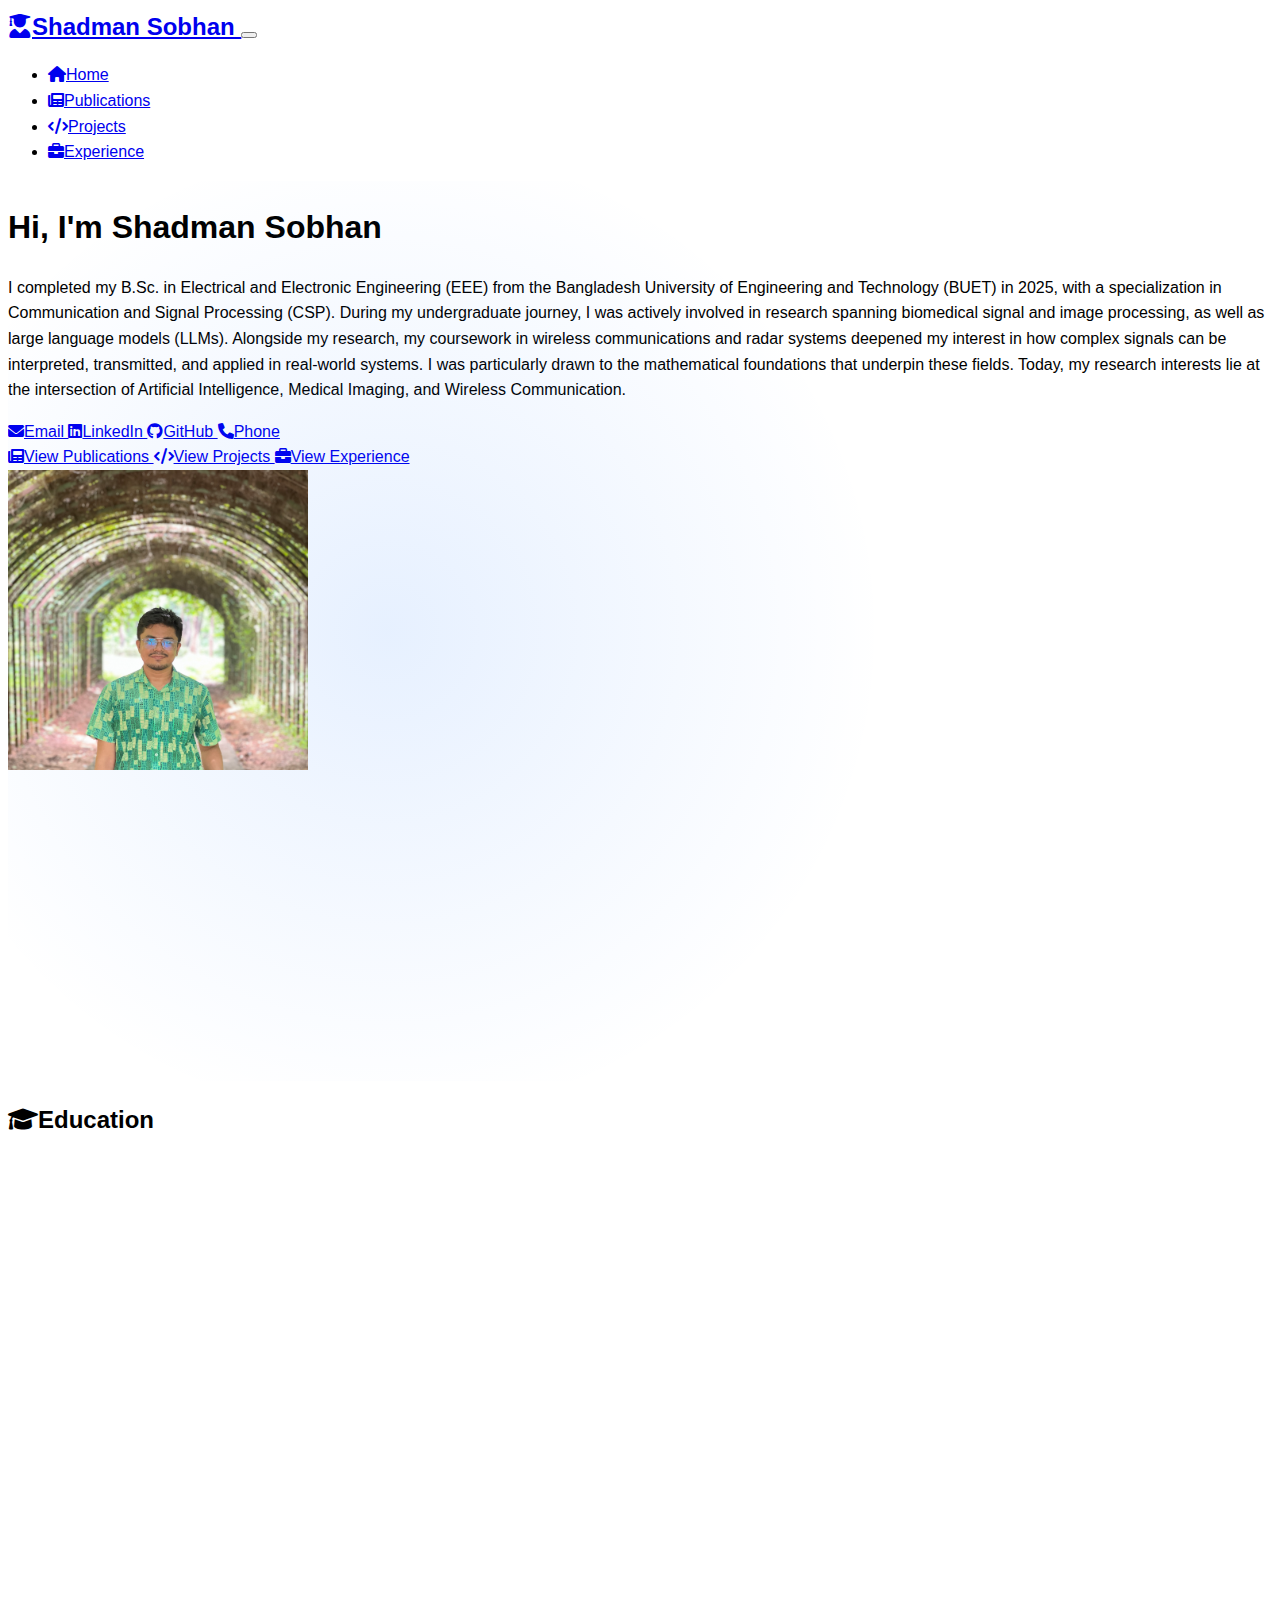
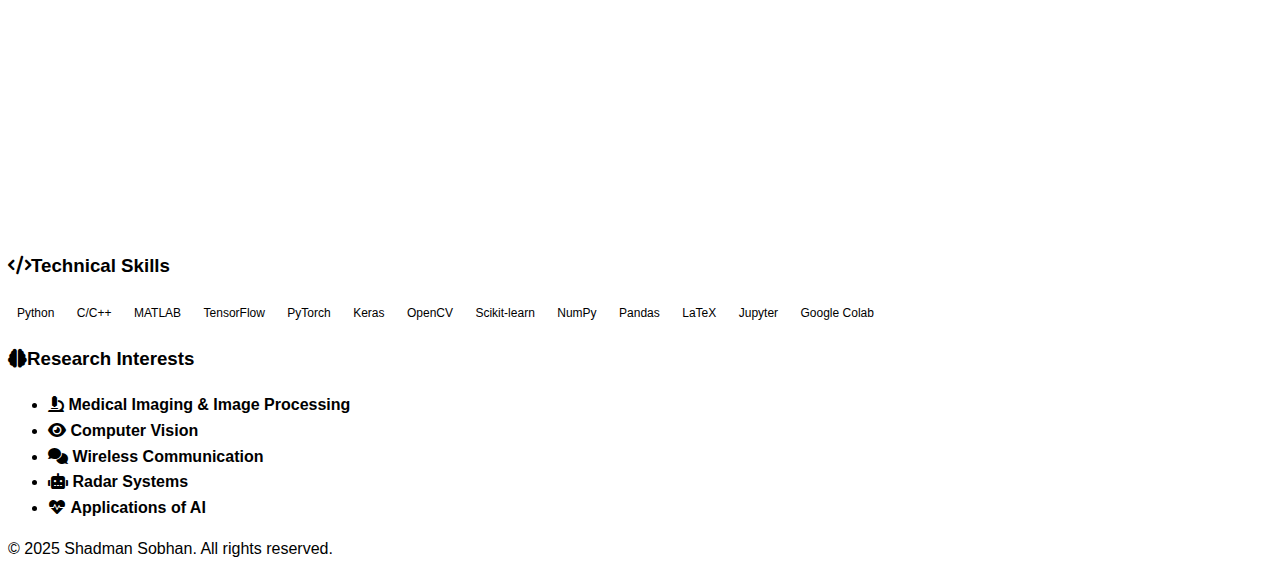
<file: index.html>
<!DOCTYPE html>
<html lang="en">
<head>
    <meta charset="UTF-8">
    <meta name="viewport" content="width=device-width, initial-scale=1.0">
    <title>Shadman Sobhan - Portfolio</title>
    <link href="https://cdn.replit.com/agent/bootstrap-agent-dark-theme.min.css" rel="stylesheet">
    <link href="https://cdnjs.cloudflare.com/ajax/libs/font-awesome/6.0.0/css/all.min.css" rel="stylesheet">
    <link href="./style.css" rel="stylesheet">
</head>
<body>
    <!-- Navigation -->
    <nav class="navbar navbar-expand-lg navbar-dark bg-dark fixed-top">
        <div class="container">
            <a class="navbar-brand fw-bold" href="index.html">
                <i class="fas fa-user-graduate me-2"></i>Shadman Sobhan
            </a>
            <button class="navbar-toggler" type="button" data-bs-toggle="collapse" data-bs-target="#navbarNav">
                <span class="navbar-toggler-icon"></span>
            </button>
            <div class="collapse navbar-collapse" id="navbarNav">
                <ul class="navbar-nav ms-auto">
                    <li class="nav-item">
                        <a class="nav-link active" href="index.html">
                            <i class="fas fa-home me-1"></i>Home
                        </a>
                    </li>
                    <li class="nav-item">
                        <a class="nav-link" href="publications.html">
                            <i class="fas fa-newspaper me-1"></i>Publications
                        </a>
                    </li>
                    <li class="nav-item">
                        <a class="nav-link" href="projects.html">
                            <i class="fas fa-code me-1"></i>Projects
                        </a>
                    </li>
                    <li class="nav-item">
                        <a class="nav-link" href="experience.html">
                            <i class="fas fa-briefcase me-1"></i>Experience
                        </a>
                    </li>
                </ul>
            </div>
        </div>
    </nav>

    <!-- Hero Section -->
    <div class="hero-section">
        <div class="container">
            <div class="row align-items-center min-vh-100 py-5">
                <div class="col-lg-6">
                    <h1 class="display-4 fw-bold mb-4">
                        Hi, I'm <span class="text-primary">Shadman Sobhan</span>
                    </h1>
                    <p class="lead mb-4">
                        I completed my B.Sc. in Electrical and Electronic Engineering (EEE) from the Bangladesh University of Engineering and Technology (BUET) in 2025, 
                        with a specialization in Communication and Signal Processing (CSP). During my undergraduate journey, I was actively involved in research spanning 
                        biomedical signal and image processing, as well as large language models (LLMs). Alongside my research, my coursework in wireless communications 
                        and radar systems deepened my interest in how complex signals can be interpreted, transmitted, and applied in real-world systems. I was particularly 
                        drawn to the mathematical foundations that underpin these fields. Today, my research interests lie at the intersection of Artificial Intelligence, 
                        Medical Imaging, and Wireless Communication.
                    </p>
                    
                    <!-- Contact Links -->
                    <div class="d-flex flex-wrap gap-3 mb-4">
                        <a href="mailto:shadmansobhan114@gmail.com" class="btn btn-outline-light">
                            <i class="fas fa-envelope me-2"></i>Email
                        </a>
                        <a href="https://linkedin.com/in/shadman-sobhan" class="btn btn-outline-light" target="_blank">
                            <i class="fab fa-linkedin me-2"></i>LinkedIn
                        </a>
                        <a href="https://github.com/shadmansobhan" class="btn btn-outline-light" target="_blank">
                            <i class="fab fa-github me-2"></i>GitHub
                        </a>
                        <a href="tel:+8801795090165" class="btn btn-outline-light">
                            <i class="fas fa-phone me-2"></i>Phone
                        </a>
                    </div>
                    
                    <!-- Action Buttons -->
                    <div class="d-flex flex-wrap gap-3">
                        <a href="publications.html" class="btn btn-primary">
                            <i class="fas fa-newspaper me-2"></i>View Publications
                        </a>
                        <a href="projects.html" class="btn btn-secondary">
                            <i class="fas fa-code me-2"></i>View Projects
                        </a>
                        <a href="experience.html" class="btn btn-secondary">
                            <i class="fas fa-briefcase me-2"></i>View Experience
                        </a>
                    </div>
                </div>
                
                <div class="col-lg-6 text-center mt-5 mt-lg-0">
                    <div class="profile-image-container">
                        <img src="./profile.jpg" 
                             alt="Shadman Sobhan - Profile Photo" 
                             class="img-fluid rounded-circle shadow-lg profile-image">
                    </div>
                </div>
            </div>
        </div>
    </div>

    <!-- Education Section -->
    <section class="py-5 bg-body-secondary">
        <div class="container">
            <div class="row">
                <div class="col-12">
                    <h2 class="text-center mb-5">
                        <i class="fas fa-graduation-cap me-3"></i>Education
                    </h2>
                </div>
            </div>
            
            <div class="row justify-content-center">
                <div class="col-lg-10">
                    <!-- Education cards -->
                    <div class="card mb-4 border-0 shadow-sm">
                        <div class="card-body">
                            <div class="row align-items-center">
                                <div class="col-md-8">
                                    <h5 class="card-title mb-2">B.Sc. Electrical and Electronic Engineering (EEE)</h5>
                                    <h6 class="card-subtitle mb-2 text-primary">Bangladesh University of Engineering and Technology (BUET)</h6>
                                    <p class="card-text text-secondary mb-0">
                                        Major: Communication and Signal Processing | CGPA: 3.83/4.00
                                    </p>
                                </div>
                                <div class="col-md-4 text-md-end mt-3 mt-md-0">
                                    <span class="badge bg-secondary fs-6">Feb 2020 - Mar 2025</span>
                                    <div class="mt-2">
                                        <small class="text-secondary">Dhaka, Bangladesh</small>
                                    </div>
                                </div>
                            </div>
                        </div>
                    </div>

                    <div class="card mb-4 border-0 shadow-sm">
                        <div class="card-body">
                            <div class="row align-items-center">
                                <div class="col-md-8">
                                    <h5 class="card-title mb-2">Higher Secondary School Certificate (H.S.C.)</h5>
                                    <h6 class="card-subtitle mb-2 text-primary">Notre Dame College</h6>
                                    <p class="card-text mb-2">
                                        <strong>GPA: 5.00</strong> | <span class="badge bg-warning text-dark">Talentpool Scholarship</span>
                                    </p>
                                    <p class="card-text text-secondary mb-0">
                                        Awarded Talentpool Scholarship for exceptional academic performance.
                                    </p>
                                </div>
                                <div class="col-md-4 text-md-end mt-3 mt-md-0">
                                    <span class="badge bg-secondary fs-6">Jul 2017 - Aug 2019</span>
                                    <div class="mt-2">
                                        <small class="text-secondary">Dhaka, Bangladesh</small>
                                    </div>
                                </div>
                            </div>
                        </div>
                    </div>

                    <div class="card mb-4 border-0 shadow-sm">
                        <div class="card-body">
                            <div class="row align-items-center">
                                <div class="col-md-8">
                                    <h5 class="card-title mb-2">Secondary School Certificate (S.S.C)</h5>
                                    <h6 class="card-subtitle mb-2 text-primary">Government Laboratory High School</h6>
                                    <p class="card-text mb-2">
                                        <strong>GPA: 5.00</strong> | <span class="badge bg-success">General Grade Scholarship</span>
                                    </p>
                                    <p class="card-text text-secondary mb-0">
                                        Awarded General Grade Scholarship for excellent academic performance.
                                    </p>
                                </div>
                                <div class="col-md-4 text-md-end mt-3 mt-md-0">
                                    <span class="badge bg-secondary fs-6">Jan 2007 - Feb 2017</span>
                                    <div class="mt-2">
                                        <small class="text-secondary">Dhaka, Bangladesh</small>
                                    </div>
                                </div>
                            </div>
                        </div>
                    </div>
                </div>
            </div>
        </div>
    </section>

    <!-- Skills & Interests -->
    <section class="py-5">
        <div class="container">
            <div class="row">
                <div class="col-lg-6 mb-5 mb-lg-0">
                    <h3 class="mb-4">
                        <i class="fas fa-code me-3"></i>Technical Skills
                    </h3>
                    <div class="d-flex flex-wrap gap-2">
                        <span class="badge bg-primary">Python</span>
                        <span class="badge bg-primary">C/C++</span>
                        <span class="badge bg-primary">MATLAB</span>
                        <!-- <span class="badge bg-primary">R</span>-->
                        <span class="badge bg-secondary">TensorFlow</span>
                        <span class="badge bg-secondary">PyTorch</span>
                        <span class="badge bg-secondary">Keras</span>
                        <span class="badge bg-secondary">OpenCV</span>
                        <span class="badge bg-secondary">Scikit-learn</span>
                        <span class="badge bg-secondary">NumPy</span>
                        <span class="badge bg-secondary">Pandas</span>
                        <!-- <span class="badge bg-info">Git</span>-->
                        <!-- <span class="badge bg-info">Linux</span>-->
                        <!-- <span class="badge bg-info">Docker</span>-->
                        <span class="badge bg-success">LaTeX</span>
                        <span class="badge bg-success">Jupyter</span>
                        <span class="badge bg-success">Google Colab</span>
                    </div>
                </div>
                
                <div class="col-lg-6">
                    <h3 class="mb-4">
                        <i class="fas fa-brain me-3"></i>Research Interests
                    </h3>
                    <ul class="list-unstyled">
                        <li class="mb-2">
                            <i class="fas fa-microscope text-primary me-2"></i>
                            <strong> Medical Imaging & Image Processing </strong>
                        </li>
                        <li class="mb-2">
                            <i class="fas fa-eye text-primary me-2"></i>
                            <strong> Computer Vision </strong>
                        </li>
                        <li class="mb-2">
                            <i class="fas fa-comments text-primary me-2"></i>
                            <strong> Wireless Communication </strong>
                        </li>
                        <li class="mb-2">
                            <i class="fas fa-robot text-primary me-2"></i>
                            <strong> Radar Systems </strong>
                        </li>
                        <li class="mb-2">
                            <i class="fas fa-heartbeat text-primary me-2"></i>
                            <strong> Applications of AI </strong>
                        </li>
                    </ul>
                </div>
            </div>
        </div>
    </section>

    <!-- Footer -->
    <footer class="bg-dark text-light py-4">
        <div class="container">
            <div class="row">
                <div class="col-md-6">
                    <p class="mb-0">&copy; 2025 Shadman Sobhan. All rights reserved.</p>
                </div>
            </div>
        </div>
    </footer>

    <script src="https://cdn.jsdelivr.net/npm/bootstrap@5.3.0/dist/js/bootstrap.bundle.min.js"></script>
    <script src="./main.js"></script>
</body>
</html>
</file>
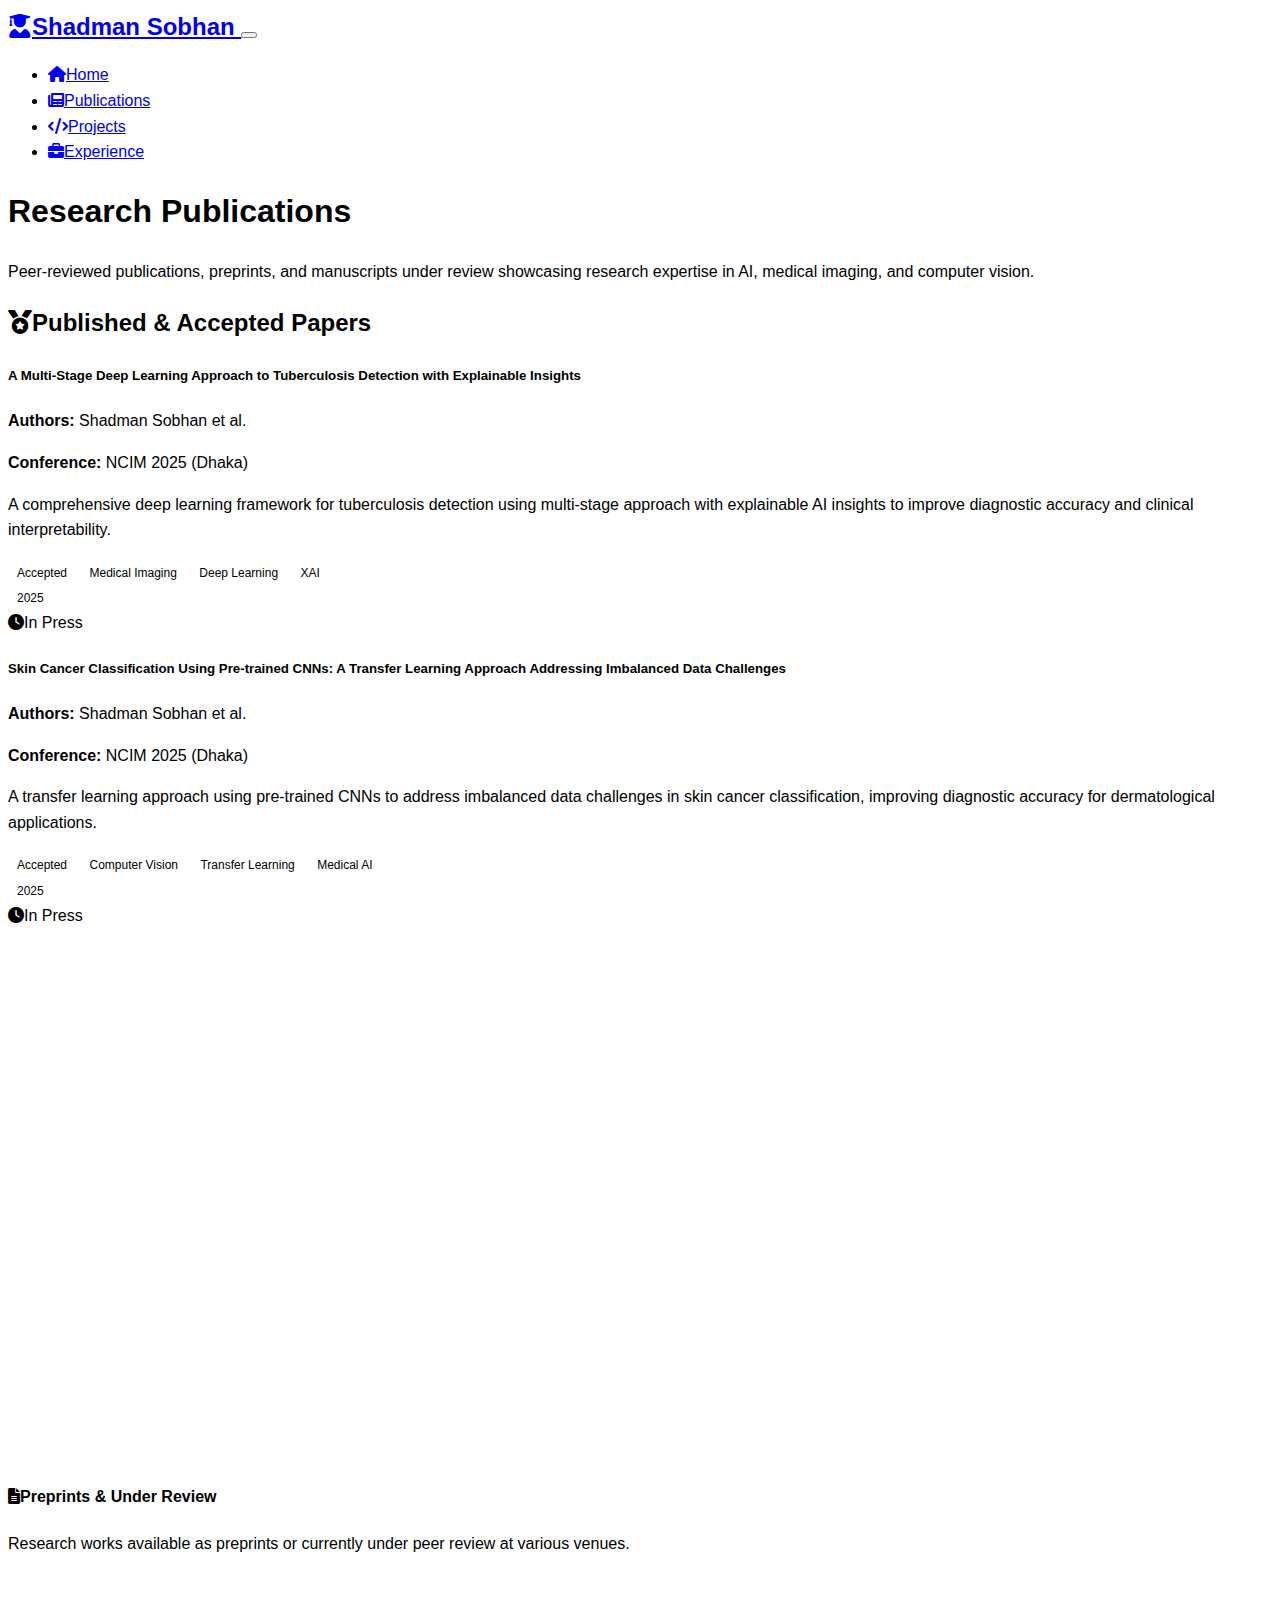
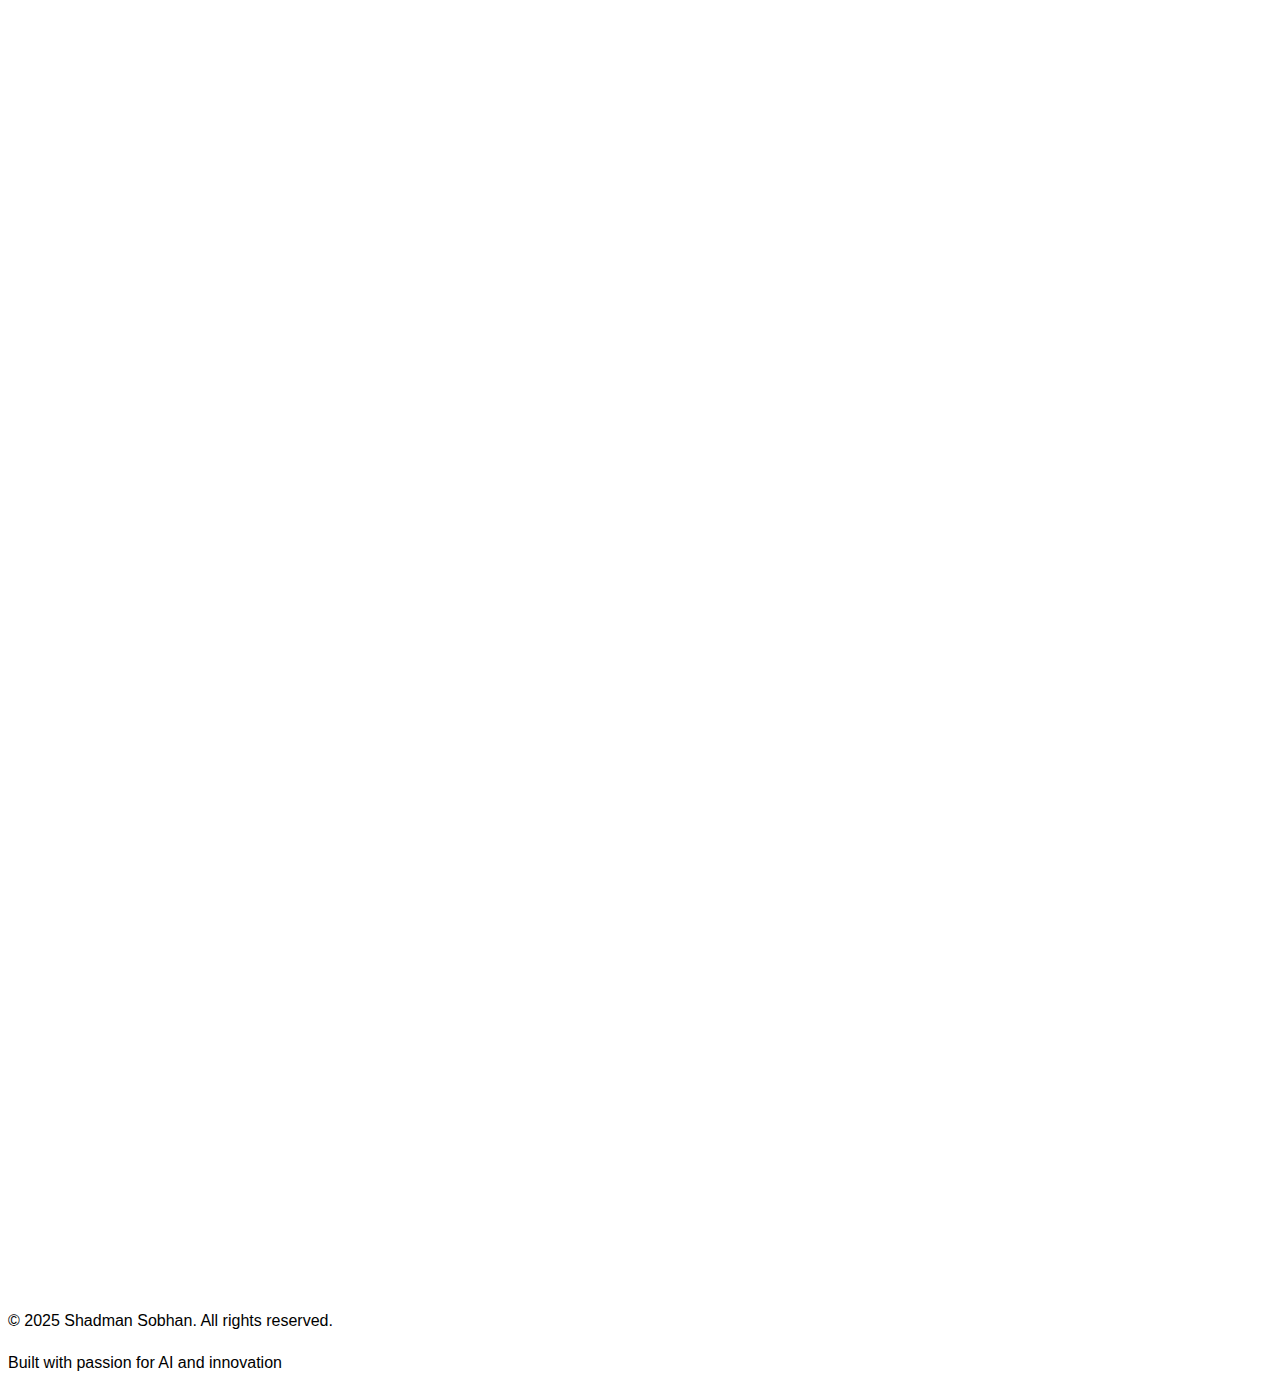
<file: publications.html>
<!DOCTYPE html>
<html lang="en">
<head>
  <meta charset="UTF-8" />
  <meta name="viewport" content="width=device-width, initial-scale=1.0"/>
  <title>Publications - Shadman Sobhan</title>
  <!-- External Styles (Match index.html) -->
  <link href="https://cdn.replit.com/agent/bootstrap-agent-dark-theme.min.css" rel="stylesheet">
  <link href="https://cdnjs.cloudflare.com/ajax/libs/font-awesome/6.0.0/css/all.min.css" rel="stylesheet">
  <link href="./style.css" rel="stylesheet">
</head>
<body>
  <!-- Navigation -->
  <nav class="navbar navbar-expand-lg navbar-dark bg-dark fixed-top">
    <div class="container">
      <a class="navbar-brand fw-bold" href="index.html">
        <i class="fas fa-user-graduate me-2"></i>Shadman Sobhan
      </a>
      <button class="navbar-toggler" type="button" data-bs-toggle="collapse" data-bs-target="#navbarNav">
        <span class="navbar-toggler-icon"></span>
      </button>
      <div class="collapse navbar-collapse" id="navbarNav">
        <ul class="navbar-nav ms-auto">
          <li class="nav-item">
            <a class="nav-link" href="index.html">
              <i class="fas fa-home me-1"></i>Home
            </a>
          </li>
          <li class="nav-item">
            <a class="nav-link active" href="publications.html">
              <i class="fas fa-newspaper me-1"></i>Publications
            </a>
          </li>
          <li class="nav-item">
            <a class="nav-link" href="projects.html">
              <i class="fas fa-code me-1"></i>Projects
            </a>
          </li>
          <li class="nav-item">
            <a class="nav-link" href="experience.html">
              <i class="fas fa-briefcase me-1"></i>Experience
            </a>
          </li>
        </ul>
      </div>
    </div>
  </nav>

  <!-- Main Content -->
  <div class="container pt-5 mt-5">
    <!-- Header -->
    <div class="row mb-5">
      <div class="col-12 text-center">
        <h1 class="display-5 fw-bold mb-3">Research Publications</h1>
        <p class="lead text-secondary">
          Peer-reviewed publications, preprints, and manuscripts under review showcasing research expertise in AI, medical imaging, and computer vision.
        </p>
      </div>
    </div>

    <!-- Published Papers Section -->
    <div class="row mb-5">
      <div class="col-12">
        <h2 class="mb-4">
          <i class="fas fa-medal text-success me-3"></i>Published & Accepted Papers
        </h2>

        <!-- Publication Item 1 -->
        <div class="card mb-4 border-0 shadow-sm">
          <div class="card-body">
            <div class="row">
              <div class="col-md-10">
                <h5 class="card-title mb-2">A Multi-Stage Deep Learning Approach to Tuberculosis Detection with Explainable Insights</h5>
                <p class="card-text text-primary mb-2">
                  <strong>Authors:</strong> Shadman Sobhan et al.
                </p>
                <p class="card-text text-secondary mb-2">
                  <strong>Conference:</strong> NCIM 2025 (Dhaka)
                </p>
                <p class="card-text">
                  A comprehensive deep learning framework for tuberculosis detection using multi-stage 
                  approach with explainable AI insights to improve diagnostic accuracy and clinical interpretability.
                </p>
                <div class="d-flex flex-wrap gap-2 mt-3">
                  <span class="badge bg-success">Accepted</span>
                  <span class="badge bg-secondary">Medical Imaging</span>
                  <span class="badge bg-secondary">Deep Learning</span>
                  <span class="badge bg-secondary">XAI</span>
                </div>
              </div>
              <div class="col-md-2 text-md-end mt-3 mt-md-0">
                <div class="mb-2">
                  <span class="badge bg-primary fs-6">2025</span>
                </div>
                <div class="d-flex flex-column gap-2">
                  <span class="btn btn-sm btn-outline-primary disabled">
                    <i class="fas fa-clock me-1"></i>In Press
                  </span>
                </div>
              </div>
            </div>
          </div>
        </div>

        <!-- Publication Item 2 -->
        <div class="card mb-4 border-0 shadow-sm">
          <div class="card-body">
            <div class="row">
              <div class="col-md-10">
                <h5 class="card-title mb-2">Skin Cancer Classification Using Pre-trained CNNs: A Transfer Learning Approach Addressing Imbalanced Data Challenges</h5>
                <p class="card-text text-primary mb-2">
                  <strong>Authors:</strong> Shadman Sobhan et al.
                </p>
                <p class="card-text text-secondary mb-2">
                  <strong>Conference:</strong> NCIM 2025 (Dhaka)
                </p>
                <p class="card-text">
                  A transfer learning approach using pre-trained CNNs to address imbalanced data challenges 
                  in skin cancer classification, improving diagnostic accuracy for dermatological applications.
                </p>
                <div class="d-flex flex-wrap gap-2 mt-3">
                  <span class="badge bg-success">Accepted</span>
                  <span class="badge bg-secondary">Computer Vision</span>
                  <span class="badge bg-secondary">Transfer Learning</span>
                  <span class="badge bg-secondary">Medical AI</span>
                </div>
              </div>
              <div class="col-md-2 text-md-end mt-3 mt-md-0">
                <div class="mb-2">
                  <span class="badge bg-primary fs-6">2025</span>
                </div>
                <div class="d-flex flex-column gap-2">
                  <span class="btn btn-sm btn-outline-primary disabled">
                    <i class="fas fa-clock me-1"></i>In Press
                  </span>
                </div>
              </div>
            </div>
          </div>
        </div>

        <!-- Publication Item 3 -->
        <div class="card mb-4 border-0 shadow-sm">
          <div class="card-body">
            <div class="row">
              <div class="col-md-10">
                <h5 class="card-title mb-2">A Lightweight Framework for Facial Emotion Recognition: Leveraging Geometrical Priors with Spatial Features</h5>
                <p class="card-text text-primary mb-2">
                  <strong>Authors:</strong> Abduz Zami, Shadman Sobhan et al.
                </p>
                <p class="card-text text-secondary mb-2">
                  <strong>Conference:</strong> NCIM 2025 (Dhaka)
                </p>
                <p class="card-text">
                  A lightweight framework combining geometrical priors with spatial features for efficient 
                  facial emotion recognition with reduced computational complexity.
                </p>
                <div class="d-flex flex-wrap gap-2 mt-3">
                  <span class="badge bg-success">Accepted</span>
                  <span class="badge bg-secondary">Computer Vision</span>
                  <span class="badge bg-secondary">Emotion Recognition</span>
                  <span class="badge bg-secondary">Lightweight Model</span>
                </div>
              </div>
              <div class="col-md-2 text-md-end mt-3 mt-md-0">
                <div class="mb-2">
                  <span class="badge bg-primary fs-6">2025</span>
                </div>
                <div class="d-flex flex-column gap-2">
                  <span class="btn btn-sm btn-outline-primary disabled">
                    <i class="fas fa-clock me-1"></i>In Press
                  </span>
                </div>
              </div>
            </div>
          </div>
        </div>

        <!-- Publication Item 4 -->
        <div class="card mb-4 border-0 shadow-sm">
          <div class="card-body">
            <div class="row">
              <div class="col-md-10">
                <h5 class="card-title mb-2">TIG-UNet++: A Thresholded Input Guided Modified UNet++ for Separating Lung Region in Chest X-Rays</h5>
                <p class="card-text text-primary mb-2">
                  <strong>Authors:</strong> Abduz Zami, Shadman Sobhan et al.
                </p>
                <p class="card-text text-secondary mb-2">
                  <strong>Conference:</strong> ICTIS 2025 (Bangkok, Thailand)
                </p>
                <p class="card-text">
                  A modified UNet++ architecture with thresholded input guidance for improved lung region 
                  segmentation in chest X-rays, enhancing medical image analysis capabilities.
                </p>
                <div class="d-flex flex-wrap gap-2 mt-3">
                  <span class="badge bg-success">Accepted</span>
                  <span class="badge bg-secondary">Medical Imaging</span>
                  <span class="badge bg-secondary">Segmentation</span>
                  <span class="badge bg-secondary">UNet++</span>
                </div>
              </div>
              <div class="col-md-2 text-md-end mt-3 mt-md-0">
                <div class="mb-2">
                  <span class="badge bg-primary fs-6">2025</span>
                </div>
                <div class="d-flex flex-column gap-2">
                  <span class="btn btn-sm btn-outline-primary disabled">
                    <i class="fas fa-clock me-1"></i>In Press
                  </span>
                </div>
              </div>
            </div>
          </div>
        </div>
      </div>
    </div>

    <!-- Preprints & Under Review Section -->
    <div class="row">
      <div class="col-12">
        <div class="alert alert-info mb-4" role="alert">
          <h4 class="alert-heading"><i class="fas fa-file-alt me-2"></i>Preprints & Under Review</h4>
          <p class="mb-0">Research works available as preprints or currently under peer review at various venues.</p>
        </div>

        <!-- Preprint 1 -->
        <div class="card mb-4 border-0 shadow-sm bg-body-secondary">
          <div class="card-body">
            <div class="row">
              <div class="col-md-10">
                <h5 class="card-title mb-2">LLM-Assisted Question-Answering on Technical Documents Using Structured Data-Aware Retrieval Augmented Generation</h5>
                <p class="card-text text-primary mb-2">
                  <strong>Authors:</strong> Shadman Sobhan (Undergraduate Thesis)
                </p>
                <p class="card-text text-secondary mb-2">
                  <strong>Supervisor:</strong> Dr. Mohammad Ariful Haque
                </p>
                <p class="card-text">
                  In this work, we propose a RAG pipeline, capable of handling tables and images in documents, for technical documents that support both scanned and searchable formats.
                </p>
                <div class="d-flex flex-wrap gap-2 mt-3">
                  <span class="badge bg-warning text-dark">Preprint</span>
                  <span class="badge bg-secondary">NLP</span>
                  <span class="badge bg-secondary">RAG</span>
                  <span class="badge bg-secondary">LLM</span>
                </div>
              </div>
              <div class="col-md-2 text-md-end mt-3 mt-md-0">
                <div class="mb-2">
                  <span class="badge bg-warning fs-6">arXiv</span>
                </div>
                <div class="d-flex flex-column gap-2">
                  <a href="https://arxiv.org/abs/2506.23136" class="btn btn-sm btn-outline-warning" target="_blank">
                    <i class="fas fa-external-link-alt me-1"></i>arXiv
                  </a>
                </div>
              </div>
            </div>
          </div>
        </div>

        <!-- Preprint 2 -->
        <div class="card mb-4 border-0 shadow-sm bg-body-secondary">
          <div class="card-body">
            <div class="row">
              <div class="col-md-10">
                <h5 class="card-title mb-2">MedPrompt: LLM-CNN Fusion with Weight Routing for Medical Image Segmentation and Classification</h5>
                <p class="card-text text-primary mb-2">
                  <strong>Authors:</strong> Shadman Sobhan et al.
                </p>
                <p class="card-text text-secondary mb-2">
                  <strong>Status:</strong> Preprint available at arXiv
                </p>
                <p class="card-text">
                  A novel fusion approach combining Large Language Models with Convolutional Neural Networks 
                  using weight routing mechanisms for improved medical image analysis.
                </p>
                <div class="d-flex flex-wrap gap-2 mt-3">
                  <span class="badge bg-warning text-dark">Preprint</span>
                  <span class="badge bg-secondary">Medical Imaging</span>
                  <span class="badge bg-secondary">LLM-CNN Fusion</span>
                  <span class="badge bg-secondary">Weight Routing</span>
                </div>
              </div>
              <div class="col-md-2 text-md-end mt-3 mt-md-0">
                <div class="mb-2">
                  <span class="badge bg-warning fs-6">arXiv</span>
                </div>
                <div class="d-flex flex-column gap-2">
                  <a href="#" class="btn btn-sm btn-outline-warning" target="_blank">
                    <i class="fas fa-external-link-alt me-1"></i>arXiv
                  </a>
                </div>
              </div>
            </div>
          </div>
        </div>

        <!-- Preprint 3 -->
        <div class="card mb-4 border-0 shadow-sm bg-body-secondary">
          <div class="card-body">
            <div class="row">
              <div class="col-md-10">
                <h5 class="card-title mb-2">Prompt2SegCXR: Prompt to Segment All Organs and Diseases in Chest X-rays</h5>
                <p class="card-text text-primary mb-2">
                  <strong>Authors:</strong> Abduz Zami, Shadman Sobhan et al.
                </p>
                <p class="card-text text-secondary mb-2">
                  <strong>Status:</strong> Preprint available at arXiv | Dataset on Mendeley
                </p>
                <p class="card-text">
                  A prompt-based segmentation system for comprehensive organ and disease identification 
                  in chest X-rays, with accompanying doodle prompt dataset.
                </p>
                <div class="d-flex flex-wrap gap-2 mt-3">
                  <span class="badge bg-warning text-dark">Preprint</span>
                  <span class="badge bg-secondary">Medical Imaging</span>
                  <span class="badge bg-secondary">Prompt Engineering</span>
                  <span class="badge bg-secondary">Dataset</span>
                </div>
              </div>
              <div class="col-md-2 text-md-end mt-3 mt-md-0">
                <div class="mb-2">
                  <span class="badge bg-warning fs-6">arXiv</span>
                </div>
                <div class="d-flex flex-column gap-2">
                  <a href="#" class="btn btn-sm btn-outline-warning" target="_blank">
                    <i class="fas fa-external-link-alt me-1"></i>arXiv
                  </a>
                  <a href="#" class="btn btn-sm btn-outline-info" target="_blank">
                    <i class="fas fa-database me-1"></i>Dataset
                  </a>
                </div>
              </div>
            </div>
          </div>
        </div>

        <!-- Under Review 1 -->
        <div class="card mb-4 border-0 shadow-sm">
          <div class="card-body">
            <div class="row">
              <div class="col-md-10">
                <h5 class="card-title mb-2">DeepColonLab: Attention Guided Separable Receptive Field Block Enhanced Deeplabv3+ Model for Colon Polyp Segmentation</h5>
                <p class="card-text text-primary mb-2">
                  <strong>Authors:</strong> Abduz Zami, Shadman Sobhan et al.
                </p>
                <p class="card-text text-secondary mb-2">
                  <strong>Status:</strong> Under Review | Preprint available at preprints.org
                </p>
                <p class="card-text">
                  Enhanced Deeplabv3+ architecture with attention-guided separable receptive field blocks 
                  for improved colon polyp segmentation accuracy.
                </p>
                <div class="d-flex flex-wrap gap-2 mt-3">
                  <span class="badge bg-info">Under Review</span>
                  <span class="badge bg-secondary">Medical Imaging</span>
                  <span class="badge bg-secondary">Attention Mechanism</span>
                  <span class="badge bg-secondary">DeepLab</span>
                </div>
              </div>
              <div class="col-md-2 text-md-end mt-3 mt-md-0">
                <div class="mb-2">
                  <span class="badge bg-info fs-6">Review</span>
                </div>
                <div class="d-flex flex-column gap-2">
                  <a href="#" class="btn btn-sm btn-outline-info" target="_blank">
                    <i class="fas fa-external-link-alt me-1"></i>Preprint
                  </a>
                </div>
              </div>
            </div>
          </div>
        </div>

        <!-- Under Review 2 -->
        <div class="card mb-4 border-0 shadow-sm">
          <div class="card-body">
            <div class="row">
              <div class="col-md-10">
                <h5 class="card-title mb-2">UltraLightCPS: An Ultra-Lightweight Colon Polyp Segmentation Model using Adaptive Compressed Multi-Scale Semantic Fusion Mechanism</h5>
                <p class="card-text text-primary mb-2">
                  <strong>Authors:</strong> Abduz Zami, Shadman Sobhan et al.
                </p>
                <p class="card-text text-secondary mb-2">
                  <strong>Status:</strong> Under Review
                </p>
                <p class="card-text">
                  Ultra-lightweight model for colon polyp segmentation utilizing adaptive compressed 
                  multi-scale semantic fusion for efficient medical image analysis.
                </p>
                <div class="d-flex flex-wrap gap-2 mt-3">
                  <span class="badge bg-info">Under Review</span>
                  <span class="badge bg-secondary">Medical Imaging</span>
                  <span class="badge bg-secondary">Lightweight Model</span>
                  <span class="badge bg-secondary">Semantic Fusion</span>
                </div>
              </div>
              <div class="col-md-2 text-md-end mt-3 mt-md-0">
                <div class="mb-2">
                  <span class="badge bg-info fs-6">Review</span>
                </div>
                <div class="d-flex flex-column gap-2">
                  <span class="btn btn-sm btn-outline-secondary disabled">
                    <i class="fas fa-clock me-1"></i>Pending
                  </span>
                </div>
              </div>
            </div>
          </div>
        </div>
      </div>
    </div>
  </div>

  <!-- Footer -->
  <footer class="bg-dark text-light py-4">
    <div class="container">
      <div class="row">
        <div class="col-md-6">
          <p class="mb-0">&copy; 2025 Shadman Sobhan. All rights reserved.</p>
        </div>
        <div class="col-md-6 text-md-end">
          <p class="mb-0">Built with passion for AI and innovation</p>
        </div>
      </div>
    </div>
  </footer>

  <!-- Scripts -->
  <script src="https://cdn.jsdelivr.net/npm/bootstrap@5.3.0/dist/js/bootstrap.bundle.min.js"></script>
  <script src="./main.js"></script>
</body>
</html>
</file>
<file: style.css>
/* Custom styles for the portfolio website */

/* Body and main layout */
body {
    font-family: 'Segoe UI', Tahoma, Geneva, Verdana, sans-serif;
    line-height: 1.6;
}

.main-content {
    padding-top: 80px; /* Account for fixed navbar */
    min-height: 100vh;
}

/* Hero Section */
.hero-section {
    background: linear-gradient(135deg, var(--bs-dark) 0%, var(--bs-gray-900) 100%);
    min-height: 100vh;
    position: relative;
    overflow: hidden;
}

.hero-section::before {
    content: '';
    position: absolute;
    top: 0;
    left: 0;
    right: 0;
    bottom: 0;
    background: radial-gradient(circle at 30% 50%, rgba(13, 110, 253, 0.1) 0%, transparent 50%);
    pointer-events: none;
}

/* Profile Image */
.profile-image-container {
    position: relative;
    display: inline-block;
}

.profile-image {
    width: 300px;
    height: 300px;
    object-fit: cover;
    border: 4px solid var(--bs-primary);
    transition: transform 0.3s ease, box-shadow 0.3s ease;
}

.profile-image:hover {
    transform: scale(1.05);
    box-shadow: 0 20px 40px rgba(13, 110, 253, 0.3) !important;
}

/* Navigation */
.navbar-brand {
    font-size: 1.5rem;
    font-weight: 700;
}

.nav-link {
    font-weight: 500;
    transition: color 0.3s ease;
}

.nav-link:hover {
    color: var(--bs-primary) !important;
}

.nav-link.active {
    color: var(--bs-primary) !important;
    font-weight: 600;
}

/* Cards and Components */
.card {
    transition: transform 0.3s ease, box-shadow 0.3s ease;
    border-radius: 12px;
}

.card:hover {
    transform: translateY(-5px);
    box-shadow: 0 10px 30px rgba(0, 0, 0, 0.2) !important;
}

/* Buttons */
.btn {
    border-radius: 8px;
    font-weight: 500;
    transition: all 0.3s ease;
}

.btn:hover {
    transform: translateY(-2px);
}

/* Experience Timeline */
.experience-item {
    position: relative;
}

.experience-item::before {
    content: '';
    position: absolute;
    left: -30px;
    top: 0;
    bottom: 0;
    width: 2px;
    background: linear-gradient(to bottom, var(--bs-primary), var(--bs-secondary));
}

.experience-item::after {
    content: '';
    position: absolute;
    left: -38px;
    top: 30px;
    width: 18px;
    height: 18px;
    background: var(--bs-primary);
    border-radius: 50%;
    border: 3px solid var(--bs-body-bg);
    box-shadow: 0 0 0 3px var(--bs-primary);
}

.experience-item:last-child::before {
    display: none;
}

.experience-icon {
    display: flex;
    align-items: center;
    justify-content: center;
    width: 60px;
    height: 60px;
    background: rgba(13, 110, 253, 0.1);
    border-radius: 12px;
    flex-shrink: 0;
}

/* Badges */
.badge {
    font-size: 0.75rem;
    padding: 0.5em 0.75em;
    border-radius: 6px;
}

/* Tab styling */
.nav-tabs {
    border-bottom: 2px solid var(--bs-border-color);
}

.nav-tabs .nav-link {
    border: none;
    border-radius: 8px 8px 0 0;
    font-weight: 600;
    padding: 12px 24px;
    margin-bottom: 2px;
}

.nav-tabs .nav-link.active {
    background-color: var(--bs-primary);
    color: white;
    border-bottom: 2px solid var(--bs-primary);
}

/* Responsive Design */
@media (max-width: 768px) {
    .profile-image {
        width: 250px;
        height: 250px;
    }
    
    .hero-section {
        padding: 2rem 0;
    }
    
    .experience-item::before,
    .experience-item::after {
        display: none;
    }
    
    .main-content {
        padding-top: 70px;
    }
}

@media (max-width: 576px) {
    .profile-image {
        width: 200px;
        height: 200px;
    }
    
    .display-4 {
        font-size: 2rem;
    }
    
    .display-5 {
        font-size: 1.75rem;
    }
}

/* Animations */
@keyframes fadeInUp {
    from {
        opacity: 0;
        transform: translateY(30px);
    }
    to {
        opacity: 1;
        transform: translateY(0);
    }
}

.card, .experience-item {
    animation: fadeInUp 0.6s ease forwards;
}

/* Smooth scrolling */
html {
    scroll-behavior: smooth;
}

/* Footer */
footer {
    margin-top: auto;
}

/* Loading states */
.loading {
    opacity: 0.6;
    pointer-events: none;
}

/* Focus states for accessibility */
.btn:focus,
.nav-link:focus {
    box-shadow: 0 0 0 3px rgba(13, 110, 253, 0.25);
}

/* Print styles */
@media print {
    .navbar,
    footer {
        display: none;
    }
    
    .main-content {
        padding-top: 0;
    }
    
    .card {
        break-inside: avoid;
    }
}
</file>
